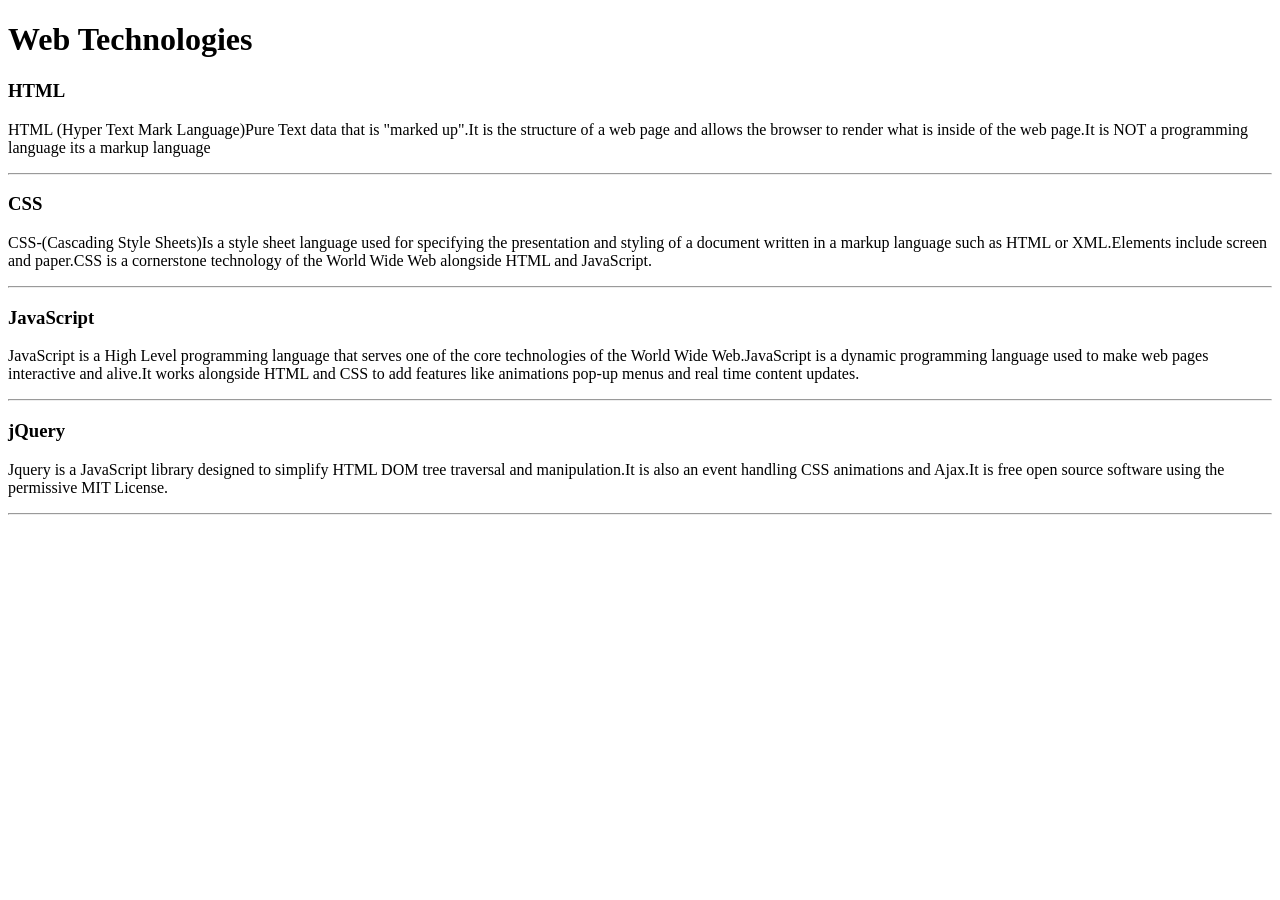
<file: WebDev_Unit1/WDLesson1_1Practical/index.html>
<!DOCTYPE html>
<!-- Lesson 1:How do we display text on a web page?
     Resources 
      https://www.w3schools.com/html/html_intro.asp
      https://www.w3schools.com/tags/tag_hr.asp
      https://www.w3schools.com/tags/tag_hn.asp
      https://www.w3schools.com/tags/tag_p.asp
-->

<html>
  <head>
    <!-- Challenge 1: Change the title of the page to Web Technologies -->
    <title>Page Title</title>
  </head>
    <h1>Web Technologies</hi>
  <body>
    <h3>HTML</h3>
    <p> HTML (Hyper Text Mark Language)Pure Text data that is "marked up".It is the structure of a web page and allows the browser to render what is inside of the web page.It is NOT a programming language its a markup language</p>
    <hr>
    <h3>CSS</h3>
    <p>CSS-(Cascading Style Sheets)Is a style sheet language used for specifying the presentation and styling of a document written in a markup language such as HTML or XML.Elements include screen and paper.CSS is a cornerstone technology of the World Wide Web alongside HTML and JavaScript.</p>
    <hr>
    <h3>JavaScript</h3>
    <p>JavaScript is a High Level programming language that serves one of the core technologies of the World Wide Web.JavaScript is a dynamic programming language used to make web pages interactive and alive.It works alongside HTML and CSS to add features like animations pop-up menus and real time content updates.</p>
    <hr>
    <h3>jQuery</h3>
    <p>Jquery is a JavaScript library designed to simplify HTML DOM tree traversal and manipulation.It is also an event handling CSS animations and Ajax.It is free open source software using the permissive MIT License.</p>
    <hr>
    <!-- Challenge 2: Create a heading, h1 for Web Technologies -->
    
    
    <!-- Challenge 3: Create a heading, h3 for HTML -->

    <!-- Challenge 4: Create a paragraph explaining what is HTML. At least 3 sentences. -->
    
    <!-- Challenge 4a: Insert a horizontal rule, hr -->

    
    <!-- Challenge 5: Create a heading, h3 for CSS -->
    
    <!-- Challenge 6: Create a paragraph explaining what is CSS.  At least 3 sentences. -->
    
    <!-- Challenge 6a: Insert a horizontal rule, hr -->
    
    <!-- Challenge 7: Create a heading, h3 for JavaScript -->
    
    <!-- Challenge 8: Create a paragraph explaining what is JavaScript.  At least 3 sentences. -->
    
    <!-- Challenge 8a: Insert a horizontal rule, hr -->
    
    
    <!-- Challenge Bonus: Similar to the concepts above add one more web technology using a heading and paragraph.  Here are some suggestions of concepts: JQuery, Bootstrap, AFrame -->
  </body>
</html>
</file>
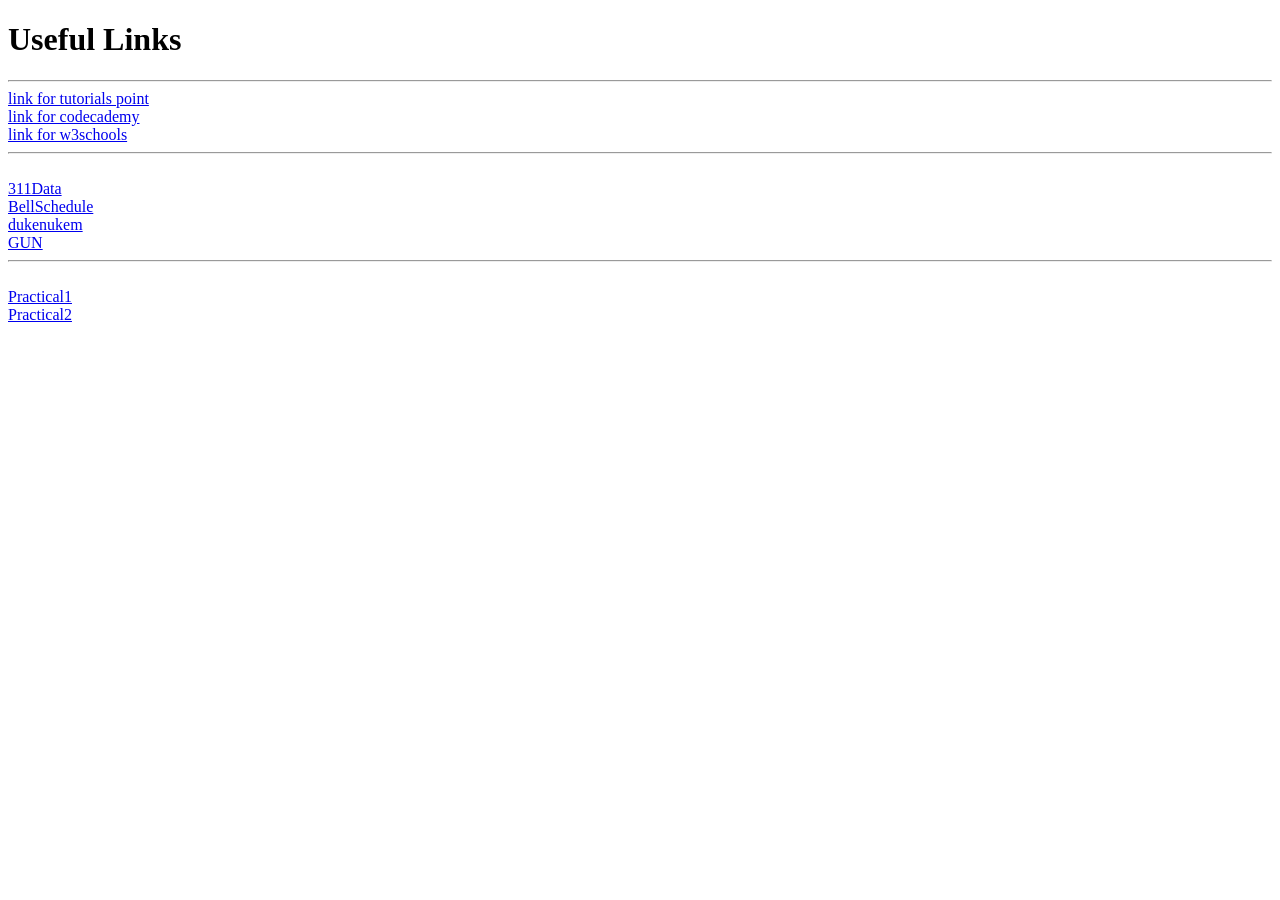
<file: WebDev_Unit1/WDLesson1_3Practical/index.html>
<!DOCTYPE html>
<!-- Lesson 3: How do we hyperlink resources?
<!-- Resources 
      https://www.w3schools.com/html/html_links.asp
      https://www.w3schools.com/tags/tag_a.asp
-->

<html>
  <head>
    <title>Exploring Links</title>
  </head>
  <body>
    <!-- Example of a link to a website 
        <a href="http://www.baysidehighschool.org/"> w3schools </a> 
    -->
    <!-- Challenge 1: Add a heading for "Useful Links". -->
          <h1>Useful Links</h1>
    <!-- Challenge 2: Add a horizontal rule underneath. -->
              <hr>
    <!-- Challenge 3: Create a link to https://www.tutorialspoint.com/ -->
<a href="https://www.tutorialspoint.com/">link for tutorials point </a>
    <!-- Challenge 4: Add a break to skip down to the next line -->
<br>
    <!-- Challenge 5: Create a link to https://www.codecademy.com/ -->
<a href="https://www.codecademy.com/">link for codecademy </a>
    <!-- Challenge 6: Add a break to skip down to the next line -->
  <br>
    <!-- Challenge 7: Create a link to https://www.w3schools.com/ -->
    <a href="https://www.w3schools.com/">link for w3schools</a>
    <!-- Challenge 8: Add a horizontal rule and break -->
 <hr>
 <br>
    <!-- Example of link to an internal sources 
      <a href="resources/dukenukem.jpg"> Duke Nukem </a> <br>
    -->
    <!-- Challenge 9: Create links for the rest of the items located in resources -->
<a href="resources/311Data.js">311Data</a>
<br>
<a href="resources/BellSchedule.pdf">BellSchedule</a>
<br>
<a href="resources/dukenukem.jpg">dukenukem</a>
<br>
<a href="resources/GUN.WAV">GUN</a>
 <hr>
 <br>
    <!-- Challenge Bonus: Create links to your Lesson 1 and Lesson 2 Activities.  Hint: Use the same link that you posted in Google Classroom for the submission of each Lesson Activity -->
 <a href="https://aaronmy1.github.io/WebDev/WebDev_Unit1/WDLesson1_1Practical/index.html">Practical1</a>
 <br>
 <a href="https://aaronmy1.github.io/WebDev/WebDev_Unit1/WDLesson1_2Practical/">Practical2</a>
  </body>
</html>
</file>
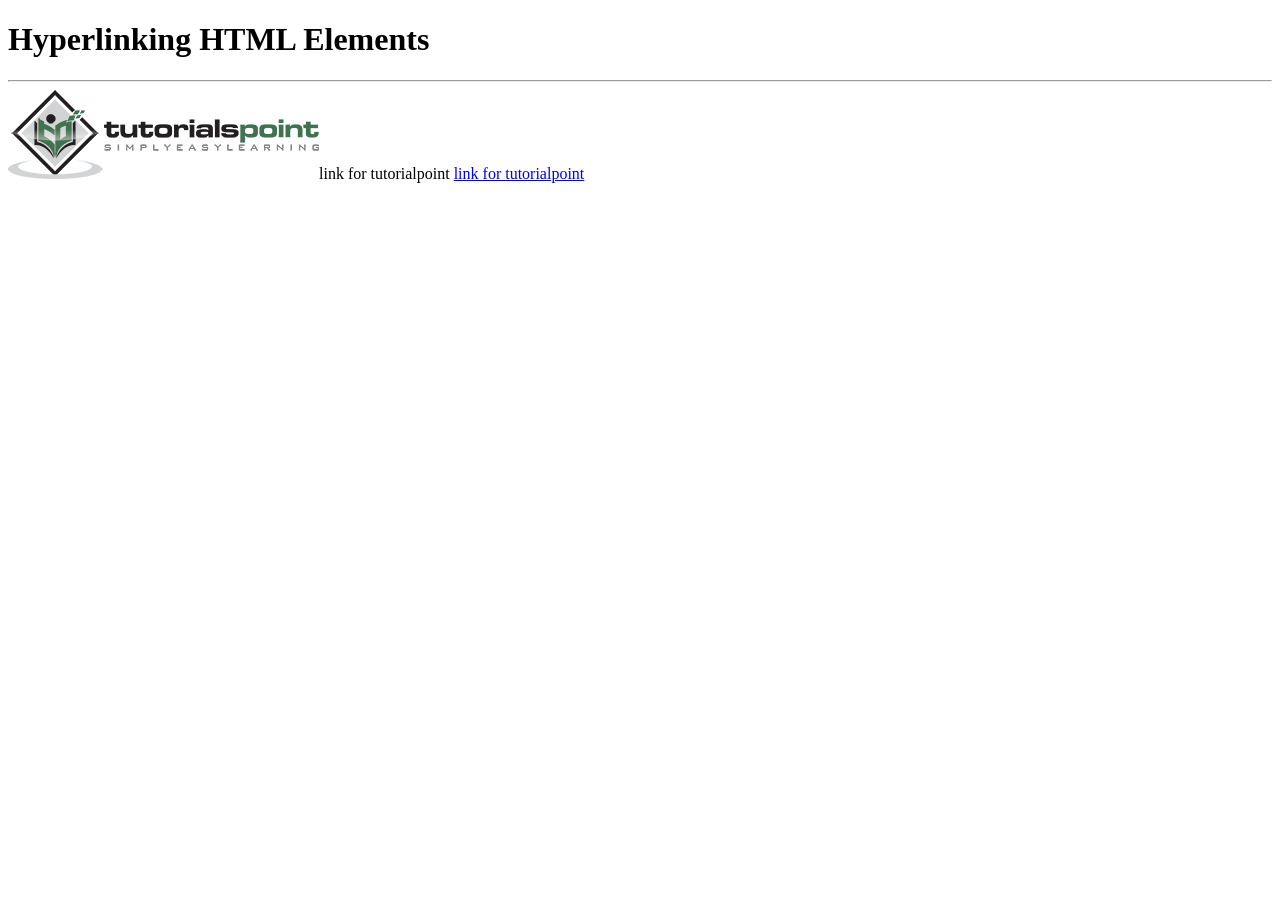
<file: WebDev_Unit1/WDLesson1_4Practical/index.html>
<!DOCTYPE html>
<!-- WD Lesson 1.4: How can we make HTML Elements into hyperlinks? -->
<!-- Resources 
      https://www.w3schools.com/html/html_links.asp
      https://www.w3schools.com/tags/tag_a.asp
-->

<html>
  <head>
    <title>Exploring Links II</title>
  </head>
  <body>
    <!-- Example of an HTML Element as a link to a website that opens in a new tab
    <a href="https://www.w3schools.com/" target="_blank"> 
      <img src="w3schools.jpg" height="100">
    </a>
    --> 
    <!-- Challenge 1: Add a heading with "Hyperlinking HTML Elements" followed by a horizontal rule-->
    <h1>Hyperlinking HTML Elements</h1>
    <hr>
    <!-- Challenge 2: Add the image for tutorialpoints that is stored locally and make it
     a hyperlink to  https://www.tutorialspoint.com/ that will open in a new tab -->
    <img src="tutorialpoint.png" HTML  <a href="https://www.tutorialspoint.com/">link for tutorialpoint</a>
    <a href="https://www.tutorialspoint.com/">link for tutorialpoint</a>

    <!-- Challenge 3: Add a paragraph describing JavaScript and make the paragraph a hyperlink to 
     https://javascript.info/ that will open in the SAME tab.-->

    <!-- Challenge 4: Add an <h2> for "Career & Technical Education" and make the heading a hyperlink to 
      the cte.html file which is stored internally in the folder.  
      Note: You can link to other web pages.  This is how websites are created! -->

    <!-- Challenge Bonus:  Complete all the challenges located in cte.html.  
     Note: Click on cte.html to open the html file and start editing. -->
  </body>
</html>
</file>
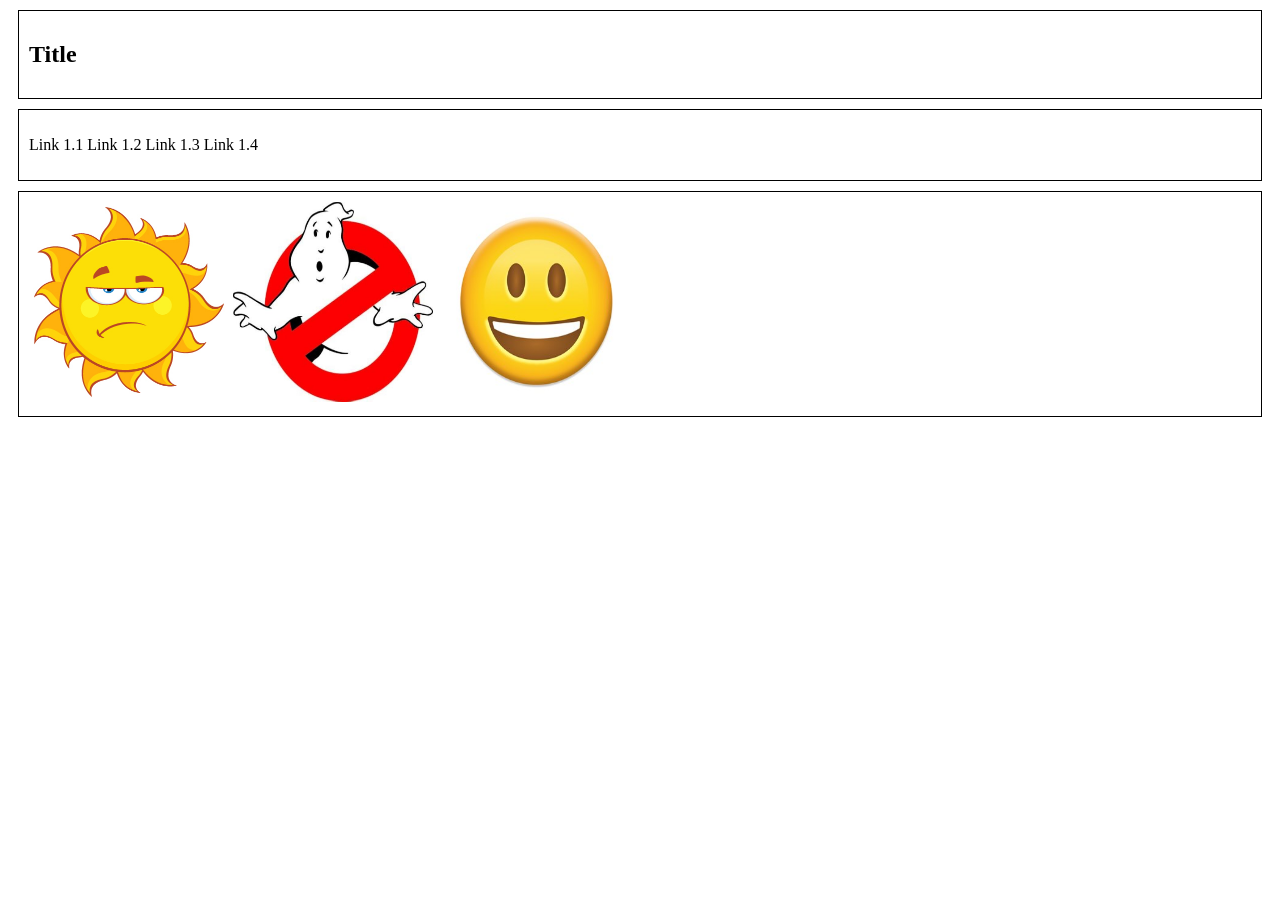
<file: WebDev_Unit1/WDLesson1_5Practical/index.html>
<!DOCTYPE html>
<!-- WD Lesson 1.5: How can we group elements on a page? -->
<!-- Resources 
      https://www.w3schools.com/html/html_blocks.asp
-->
<html>
  <head>
    <title>Exploring Containers</title>
    <link href="style.css" rel="stylesheet" type="text/css" />
  </head>
  <body>
    <!-- Challenge 1: Add the necessary containers to create each of the section shown in WDLesson1_5PracticalDiagram.png -->
<div> <h2> Title </h2> </div>
<div><p>Link 1.1 Link 1.2 Link 1.3 Link 1.4 </p></div>
    <!-- Challenge 2: Within each container created, add the HTML elements specified in WDLesson1_5PracticalDiagram.png
         Note: Images for the last container are stored in the images folder.  Make the images the same height -->
<div><img src="images/sun.jpg"height=200 width=200> <img src="images/sign.jpg"height=200 width=200> <img src="images/face.jpg"height=200 width=200></div>
  </body>
</html>
</file>
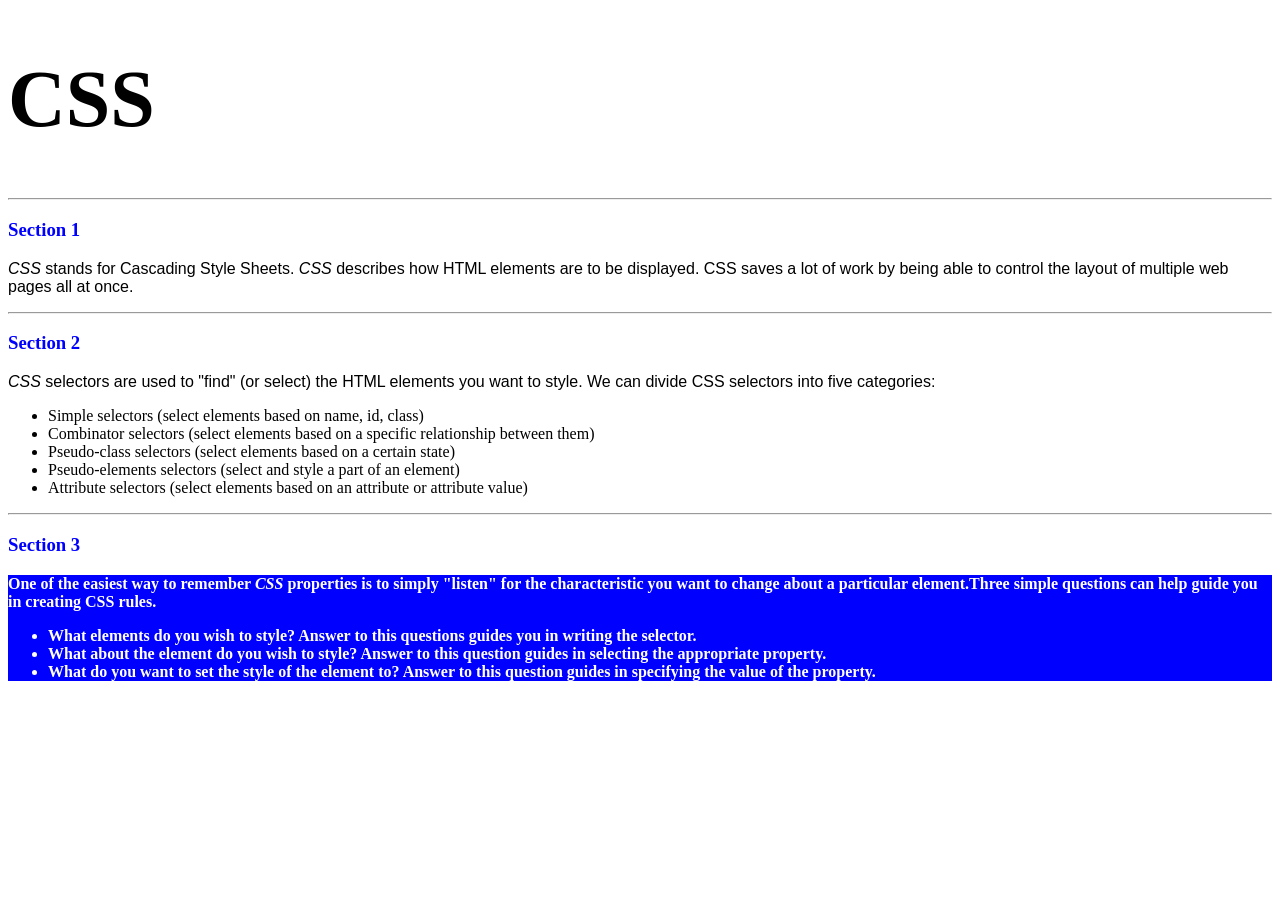
<file: WebDev_Unit2/WDLesson2_1Practical/index.html>
<!DOCTYPE html>
<!-- WD Lesson 2.1: What is CSS? -->
<!-- Resources 
      https://www.w3schools.com/css/css_intro.asp
-->
<html>
  <head>
    <title>Edxploring CSS</title>
    <link href="style.css" rel="stylesheet" type="text/css" />
  </head>
  <body>
    <!-- All Challenges are in style.css -->
    <h1> CSS </h1>
    <hr>
    <h3>Section 1</h3>
    <p><span>CSS</span> stands for Cascading Style Sheets. <span>CSS</span> describes how HTML elements are to be displayed. CSS saves a lot of work by being able to control the layout of multiple web pages all at once.
    </p>
    <hr>
    <h3>Section 2</h3>
    <p>
      <span>CSS</span> selectors are used to "find" (or select) the HTML elements you want to style. We can divide CSS selectors into five categories:
        <ul>
          <li>Simple selectors (select elements based on name, id, class)</li>
          <li>Combinator selectors (select elements based on a specific relationship between them)</li>
          <li>Pseudo-class selectors (select elements based on a certain state)</li>
          <li>Pseudo-elements selectors (select and style a part of an element)</li>
          <li>Attribute selectors (select elements based on an attribute or attribute value)</li>
        </ul>
    </p>
    <hr>
    <h3>Section 3</h3>
    <div>
      One of the easiest way to remember <span>CSS</span> properties is to simply "listen" for the characteristic you want to change about a particular element.Three simple questions can help guide you in creating CSS rules.
        <ul>
          <li>What elements do you wish to style?  Answer to this questions guides you in writing the selector.</li>
          <li>What about the element do you wish to style?  Answer to this question guides in selecting the appropriate property.</li>
          <li>What do you want to set the style of the element to?  Answer to this question guides in specifying the value of the property.</li>
        </ul>
    </div>
  </body>
</html>
</file>
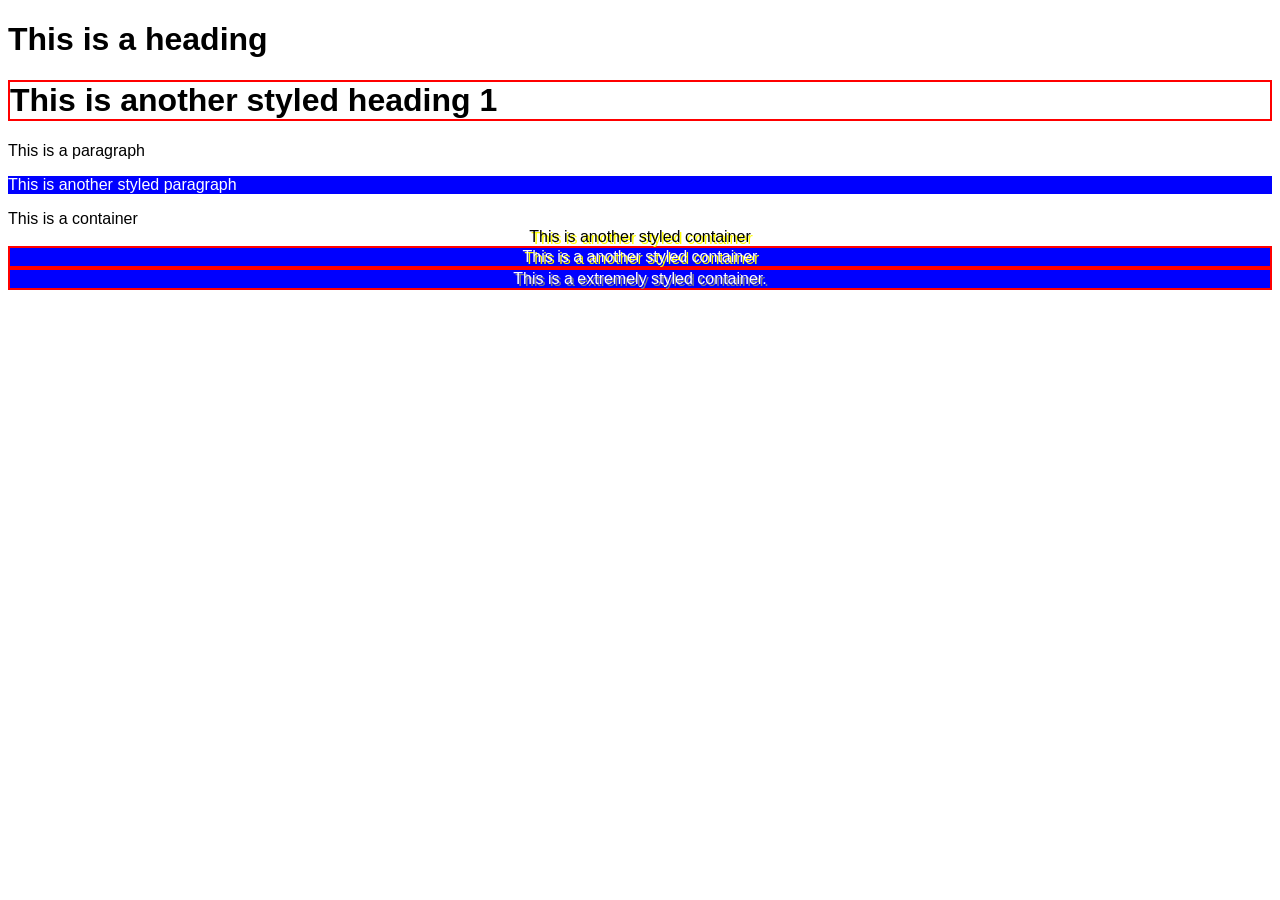
<file: WebDev_Unit2/WDLesson2_2Practical/index.html>
<!DOCTYPE html>
<!-- WD Lesson 2.2: How do we style groups of elements?-->
<!-- Resources 
      https://www.w3schools.com/css/default.asp 
      https://www.w3schools.com/css/css_selectors.asp 
-->
<html>
  <head>
    <title>Exploring Class Selectors</title>
    <link href="style.css" rel="stylesheet" type="text/css" />
  </head>
  <body>
    
    <h1>This is a heading</h1>
    <!-- Challenge 1: Create another heading 1 with the text "This is another styled heading 1."
         Add a class of "highlight" to the heading 1
    --><h1 class="highlight"> This is another styled heading 1</h1>
    <p> This is a paragraph </p>
    <!-- Challenge 2: Create another paragraph with the text "This is another styled paragraph."
         Add a class of "info" to the paragraph
  --><p class="info">This is another styled paragraph </p>

    <div> This is a container </div>
    <!-- Challenge 3: Create another container with the text "This is another styled container."
         Add a class of "special" to the container
    --><div class="special">This is another styled container</div>
    
    <!-- Challenge 4: Give the container below a class of info, highlight and special-->
    
    <div class="info highlight special"> This is a another styled container </div>

    <!-- Challenge Bonus: Give the container below a class of info, highlight, special and shadow-->
    <div class="info highlight special shadow"> This is a extremely styled container. </div>
    
    <!-- All other Challenges are in style.css -->
  </body>
</html>
</file>
<file: WebDev_Unit1/WDLesson1_5Practical/style.css>
div, span{
    border:1px solid black;
    padding:10px;
    margin:10px;
}
</file>
<file: WebDev_Unit2/WDLesson2_1Practical/style.css>
/* Comments in CSS are created like this. Notice the slash asterisk at the beginning and end */


/* Basic Structure of a CSS rule
selector{
  property: value;
}
*/


/* Challenge 1: Change color of the text for all the headings size 3 to blue */
h3{
  color:blue;
}
/* Challenge 2: Change the size for the font for all headings size 1 to 60pt */
h1{
  font-size:60pt;
}  
/* Challenge 3: Change the style of the font for all spans to italic */
span{
  font-style:italic;
}  
/* Challenge 4: Change the family of font being used for all paragraphs to "Arial" */
p{
  font-family:"Arial";
}  
/* Challenge 5: Change the family of font being used for all lists to "Comic Sans MS".  What element creates a list? */
li{
  font-family:"Comic Sans MS";
}  
/* Chalenge 6: Change the background color of the div to blue, color of the text to white and the weight of the font to bold.*/
      div{
  background-color:blue;
  color:white;
  font-weight:bold;
}  
/* Hint:  You can specify several CSS rules for one element by separating the rules with semi-colons. Look at some examples on w3schools */
</file>
<file: WebDev_Unit2/WDLesson2_2Practical/style.css>
/* Basic Structure of a CSS rule using classes

.class{
  property: value;
}
*/

/* Challenge 5: Change the family of all elements to Arial */
 *{
    font-family:arial;
 }
/* Challenge 6: Change the background color to blue, the color of the text to white for all elements 
with a class of "info" */
.info{
  background-color: blue;
  color:white;
}
/* Challenge 7: Add a border of 2px solid red for all elements with a class of "highlight" */
.highlight{
  border:2px solid red;
}
/* Challenge 8: Align the text in the center and drop a shadow on the text of 2px 2px yellow  for 
all elements with a class of "special"
*/
.special{
  text-align:center;
  text-shadow:2px 2px yellow;
}
/* Challenge Bonus: Create a CSS rule for a class named "shadow".  
Apply a shadow to the box around the elements that is 2px 2px  gray. */ 
.shadow{
  text-shadow:2px 2px gray;
}
</file>
